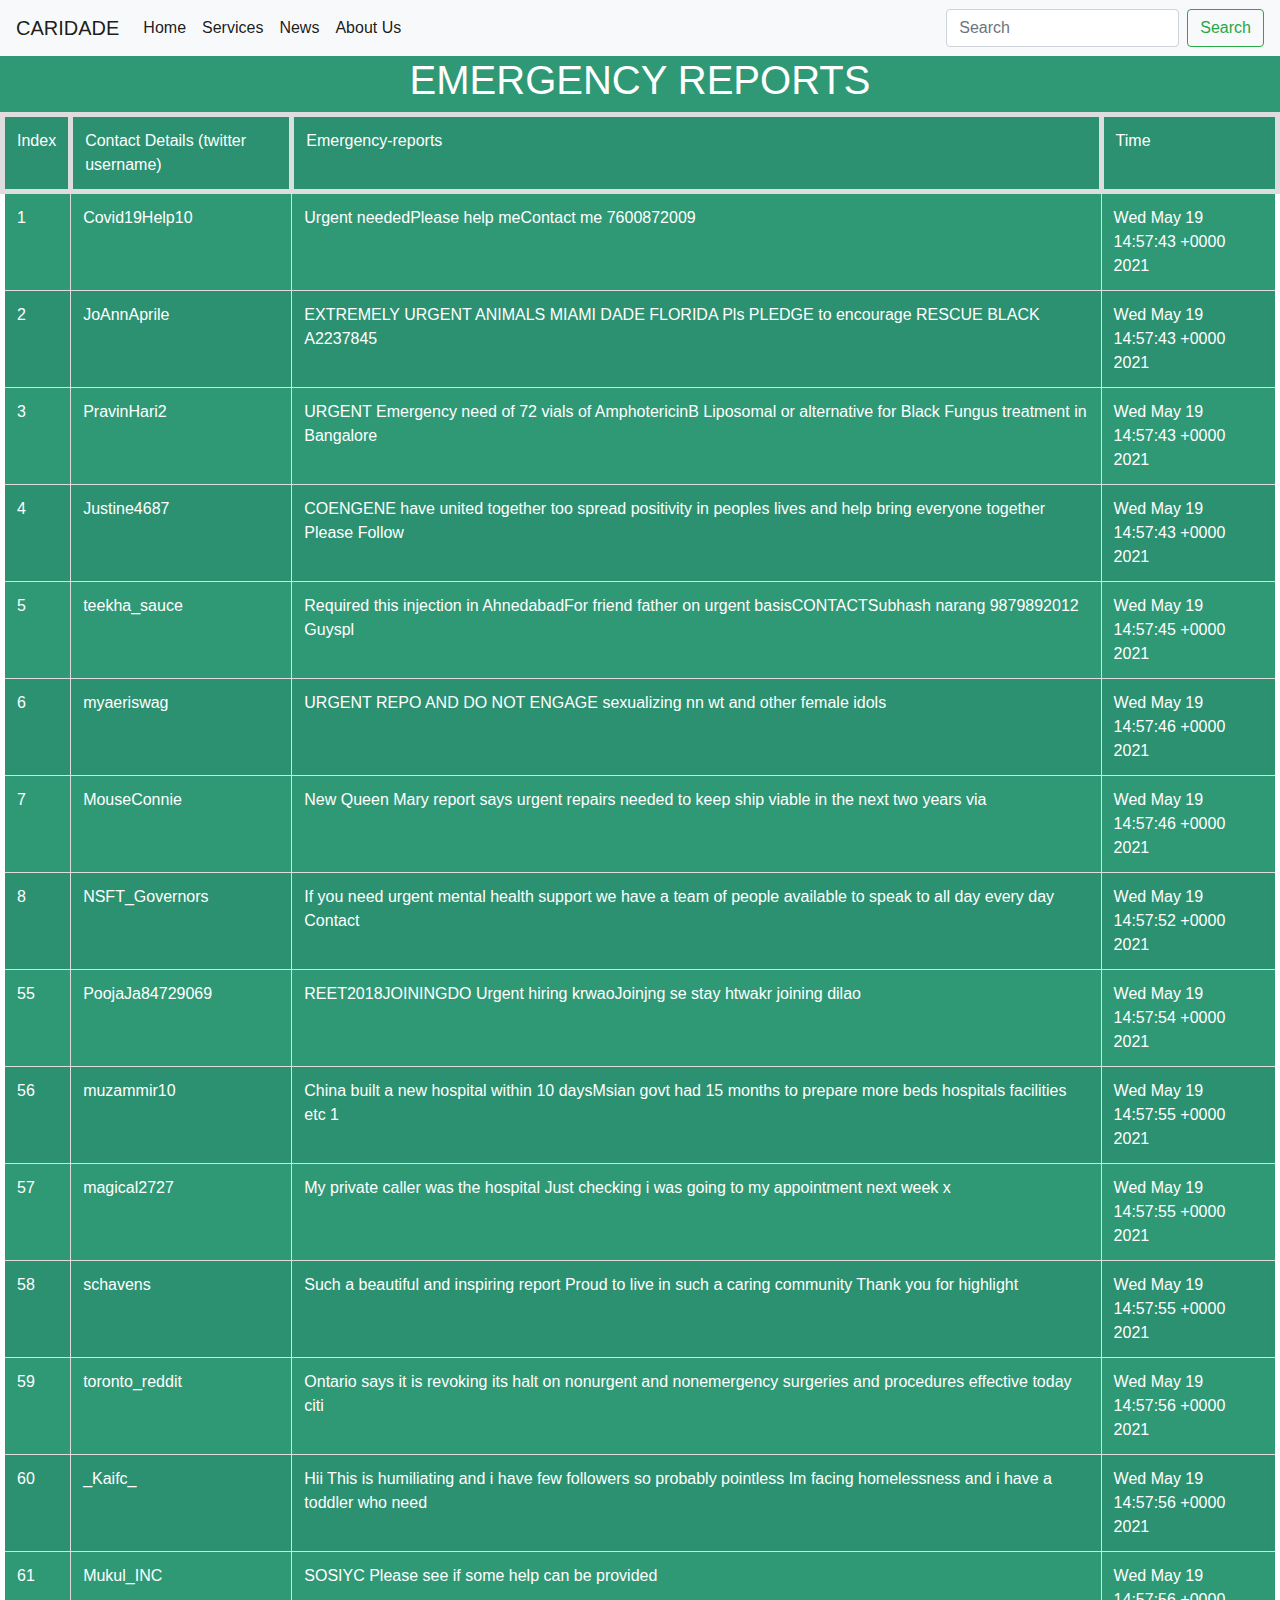
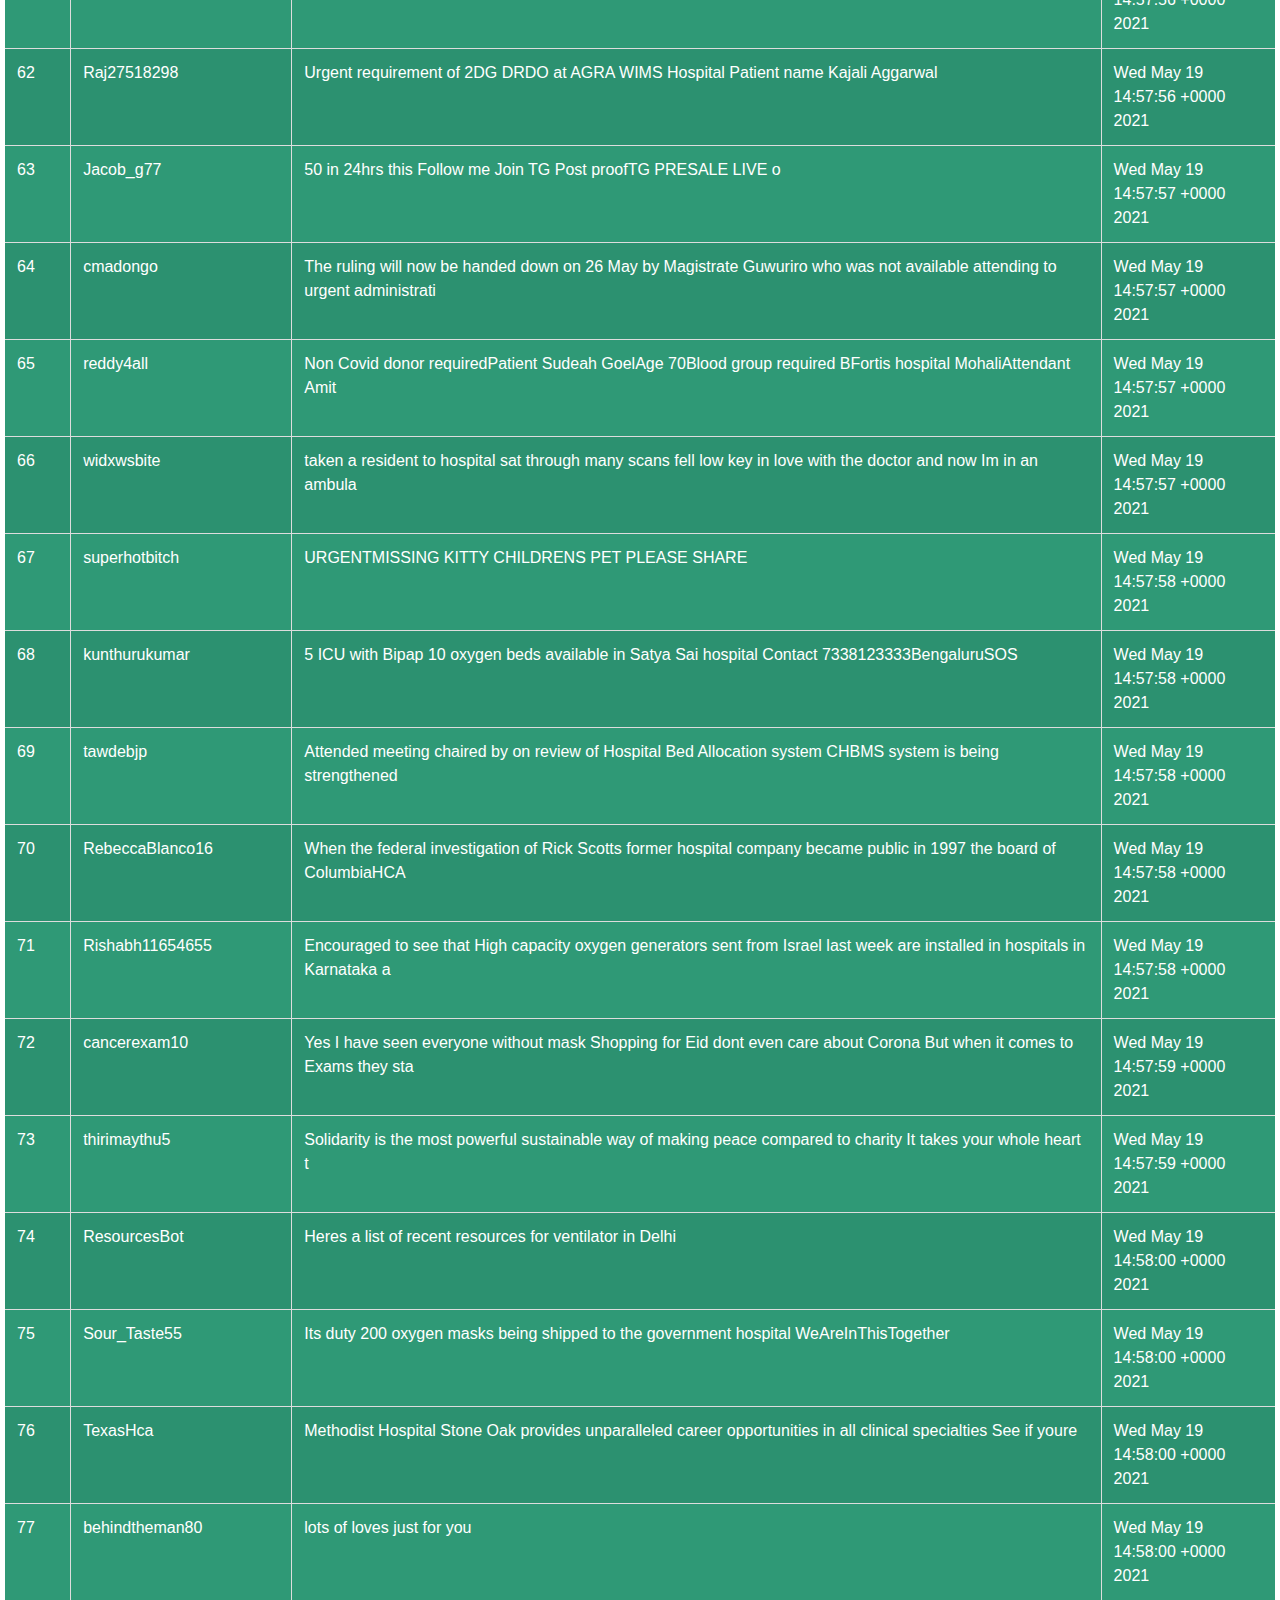
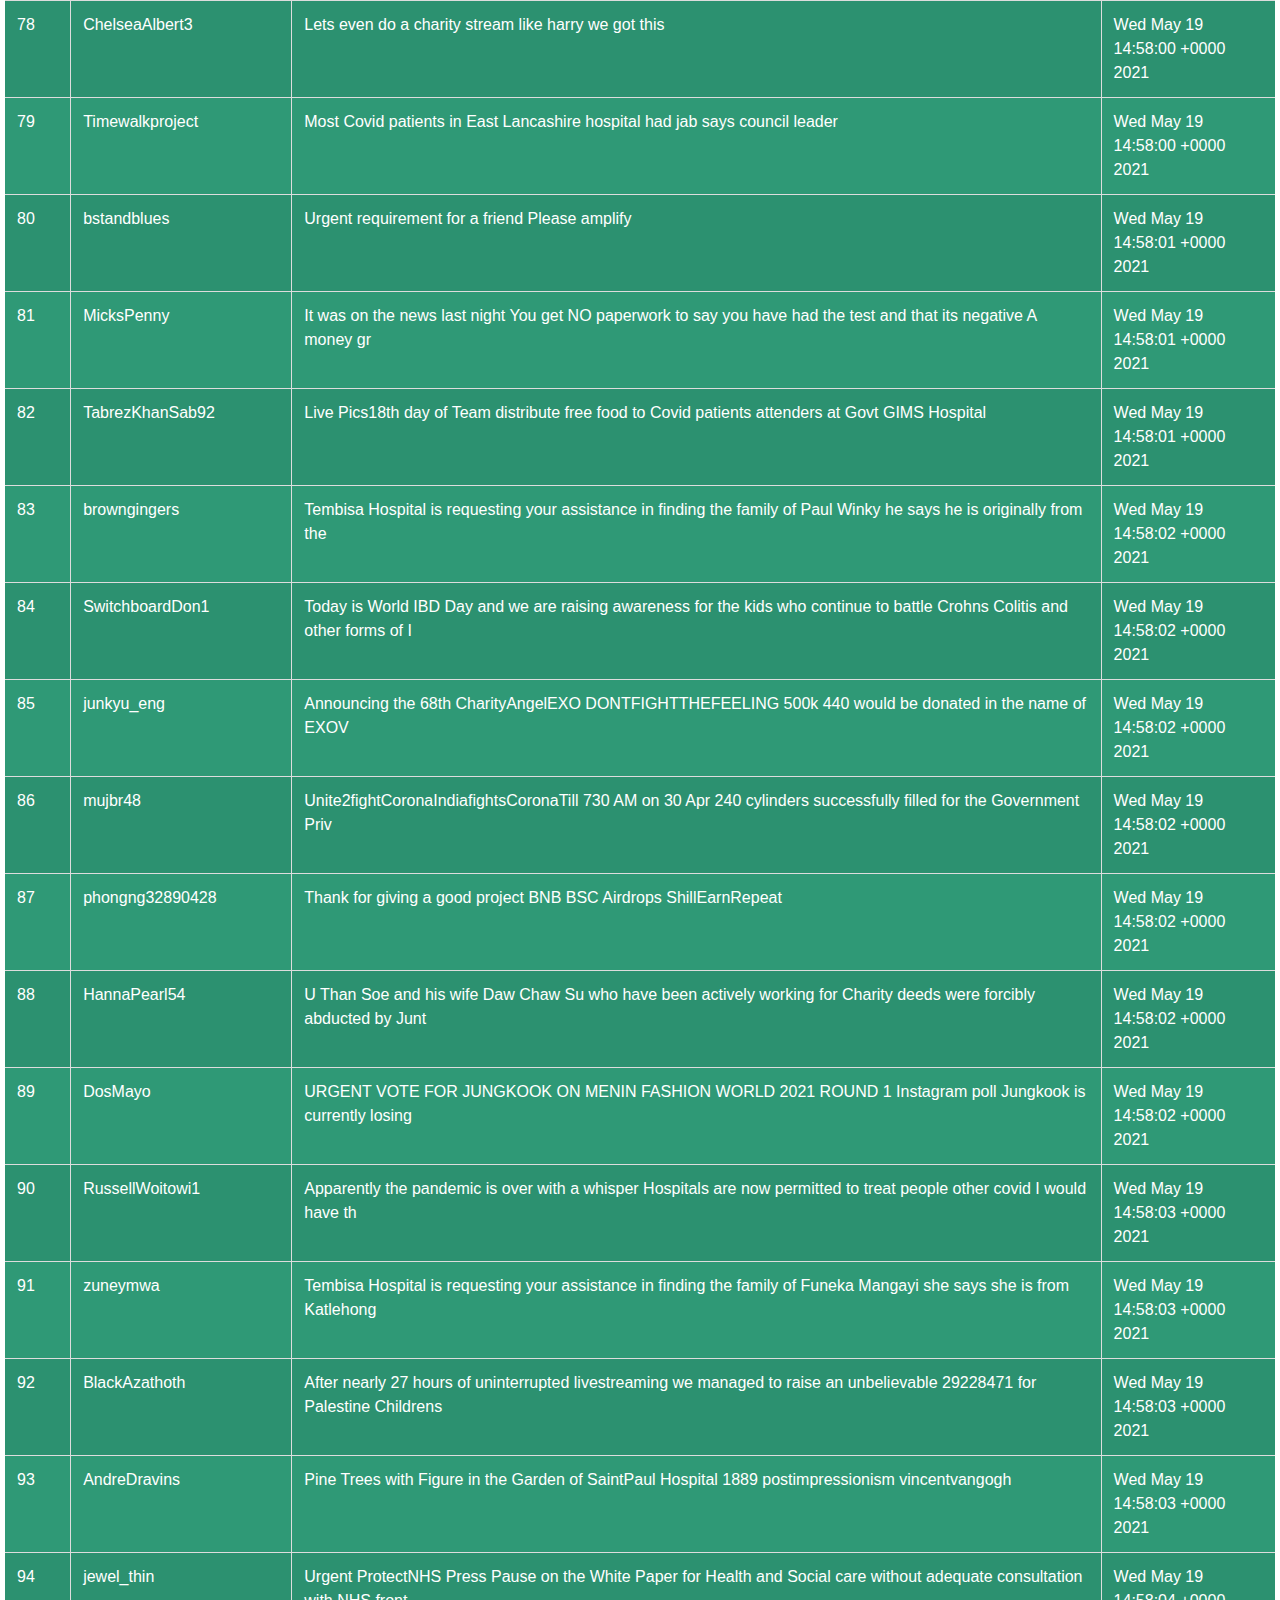
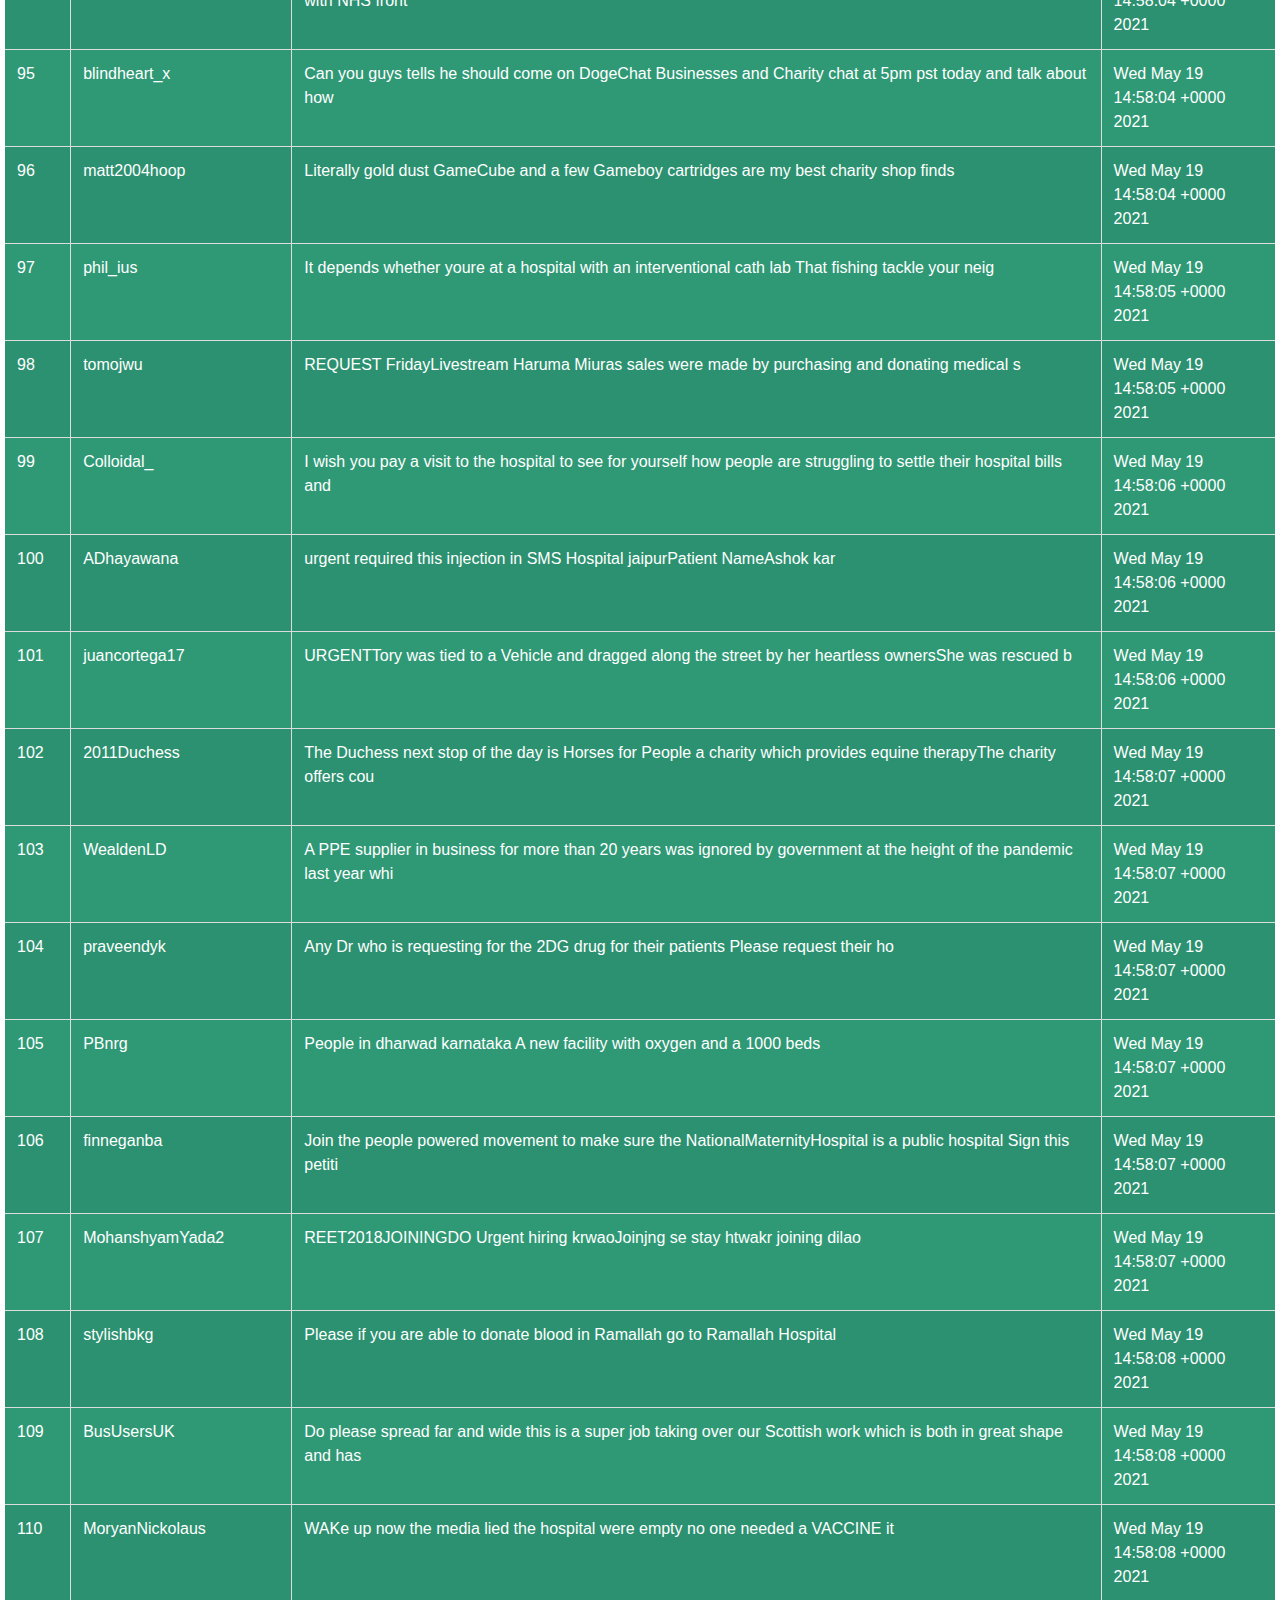
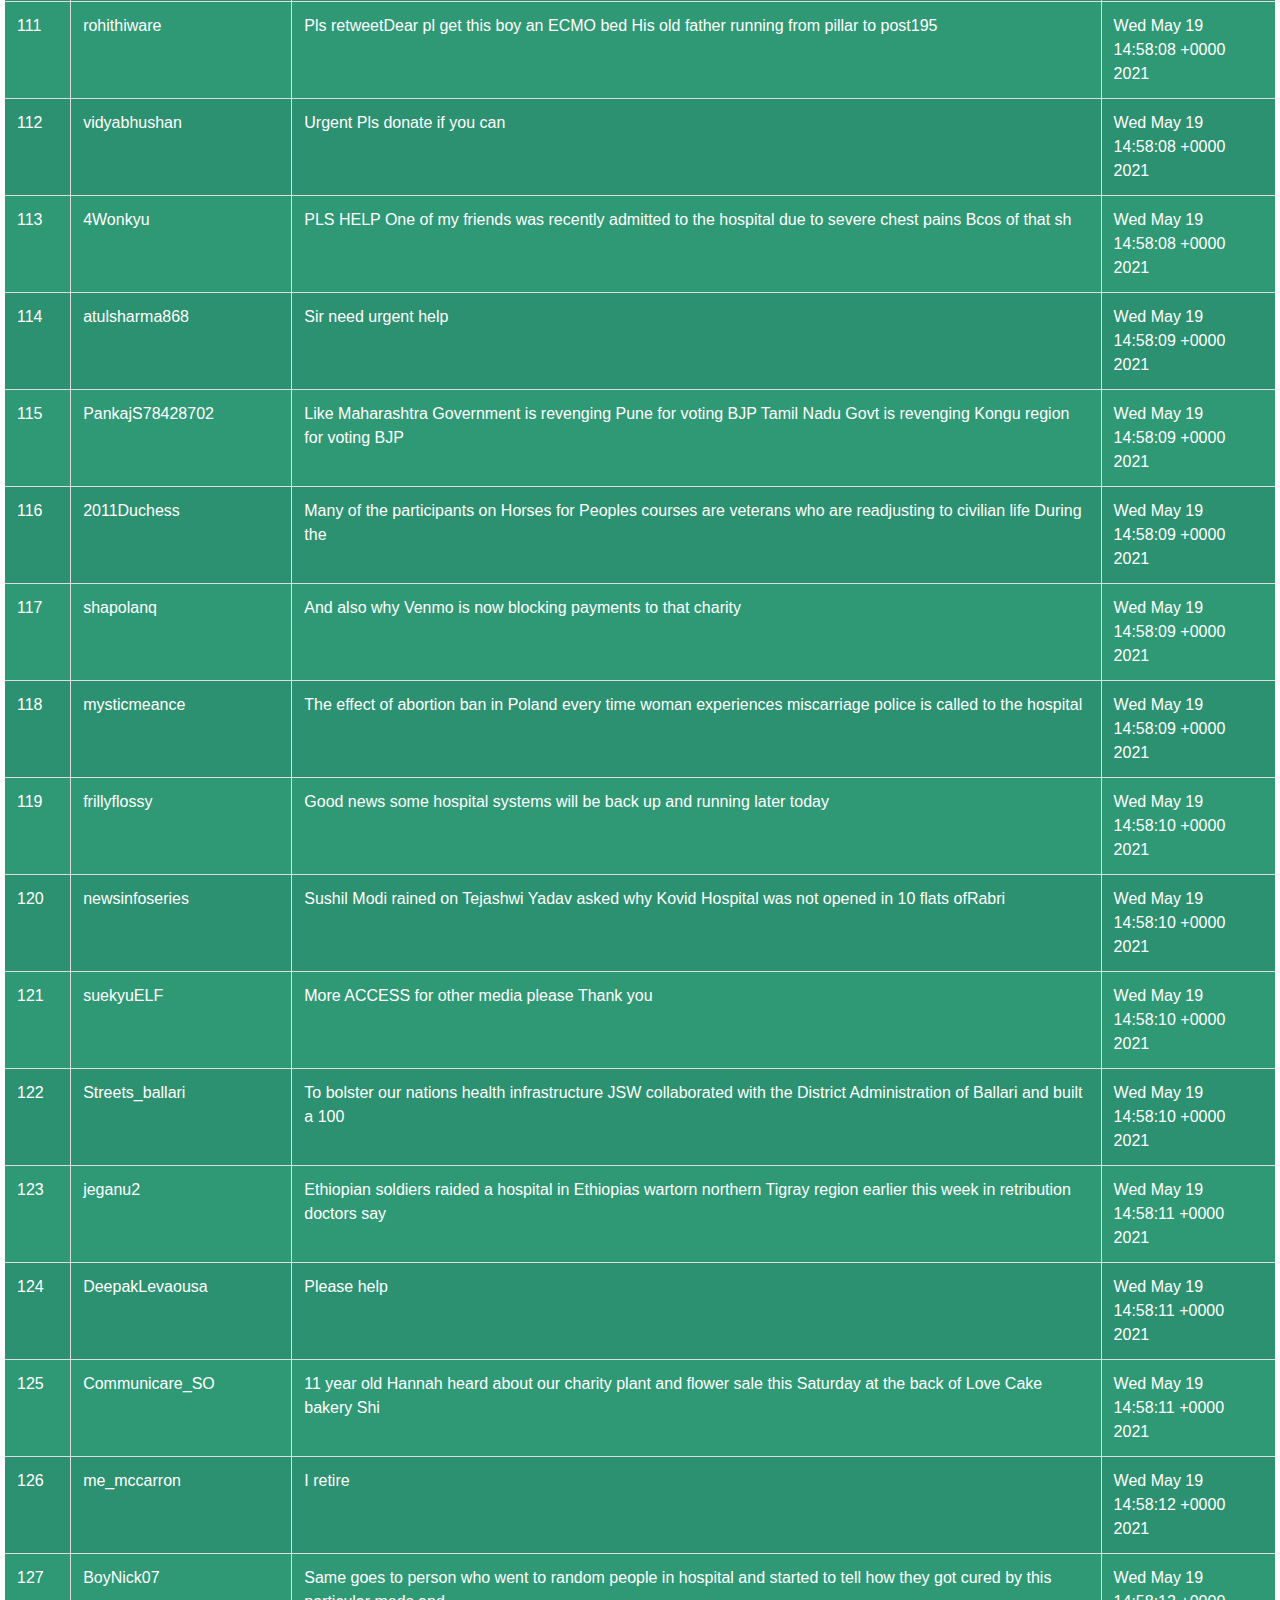
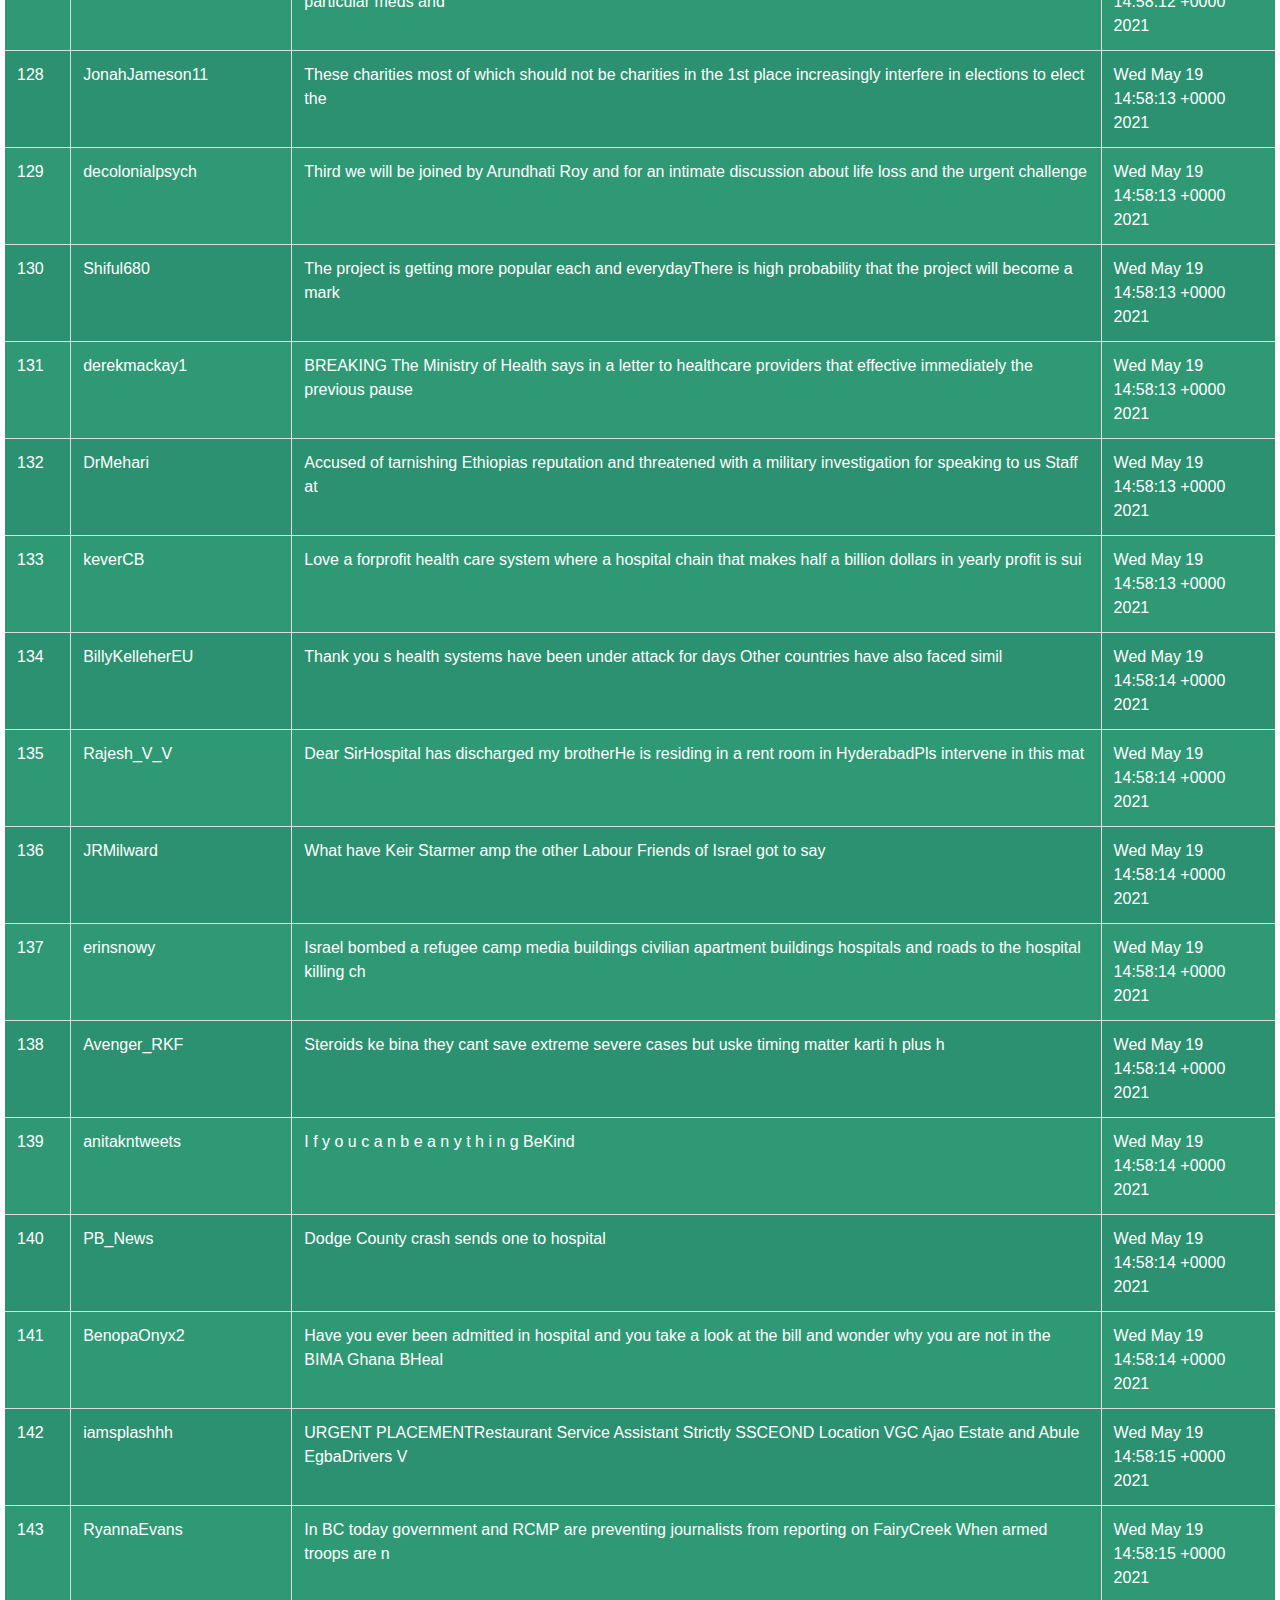
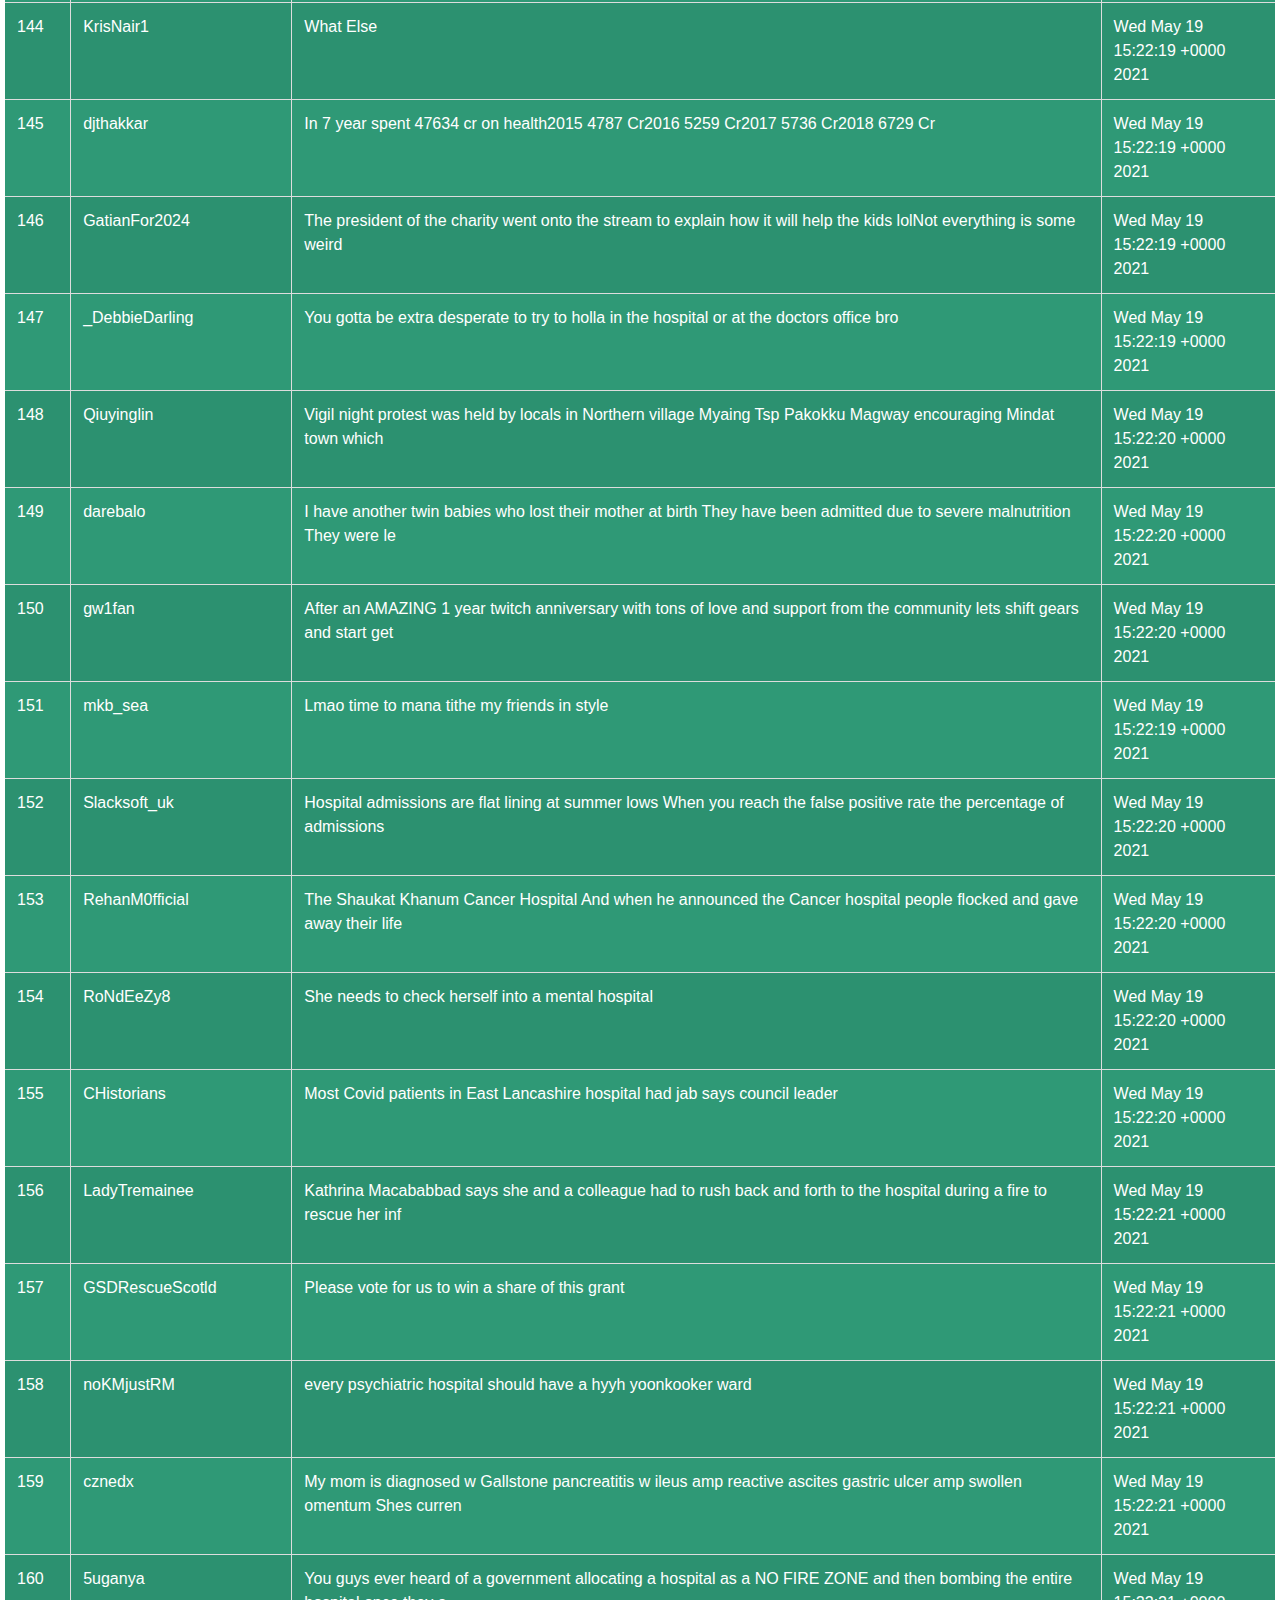
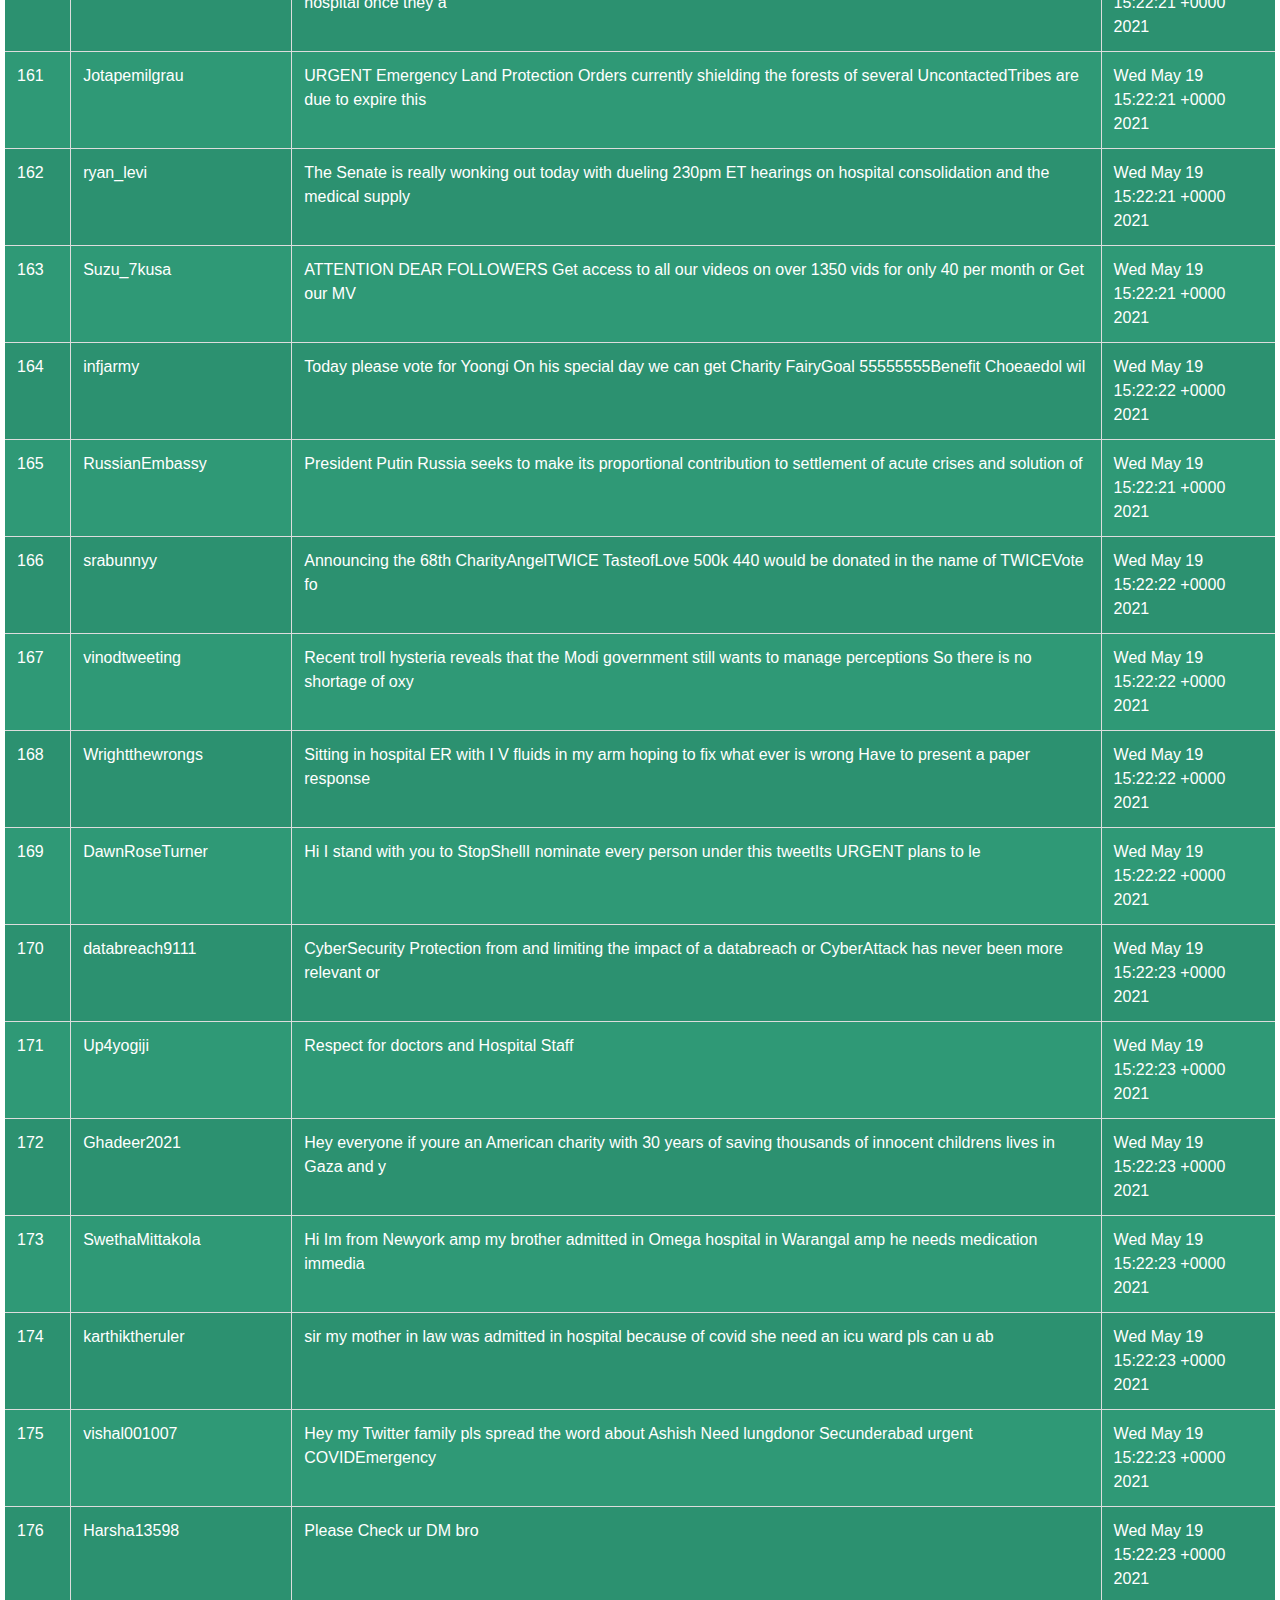
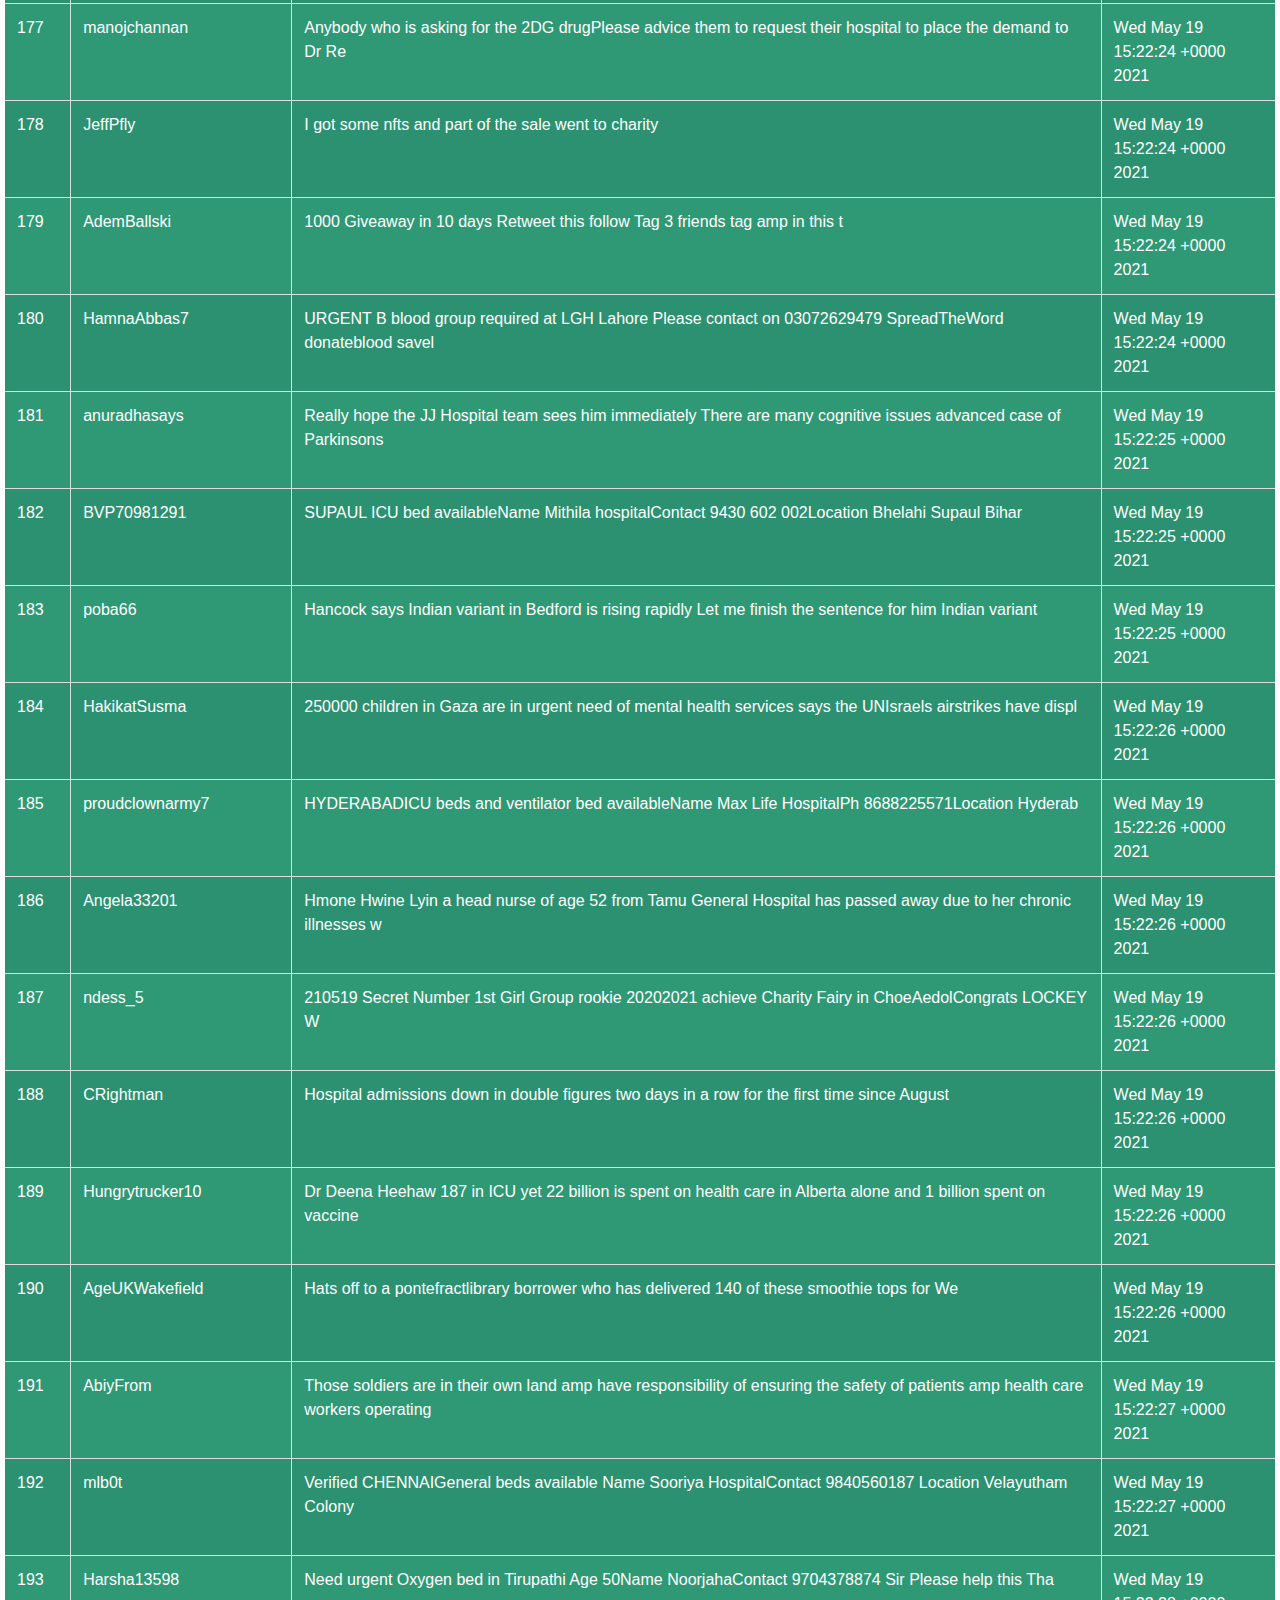
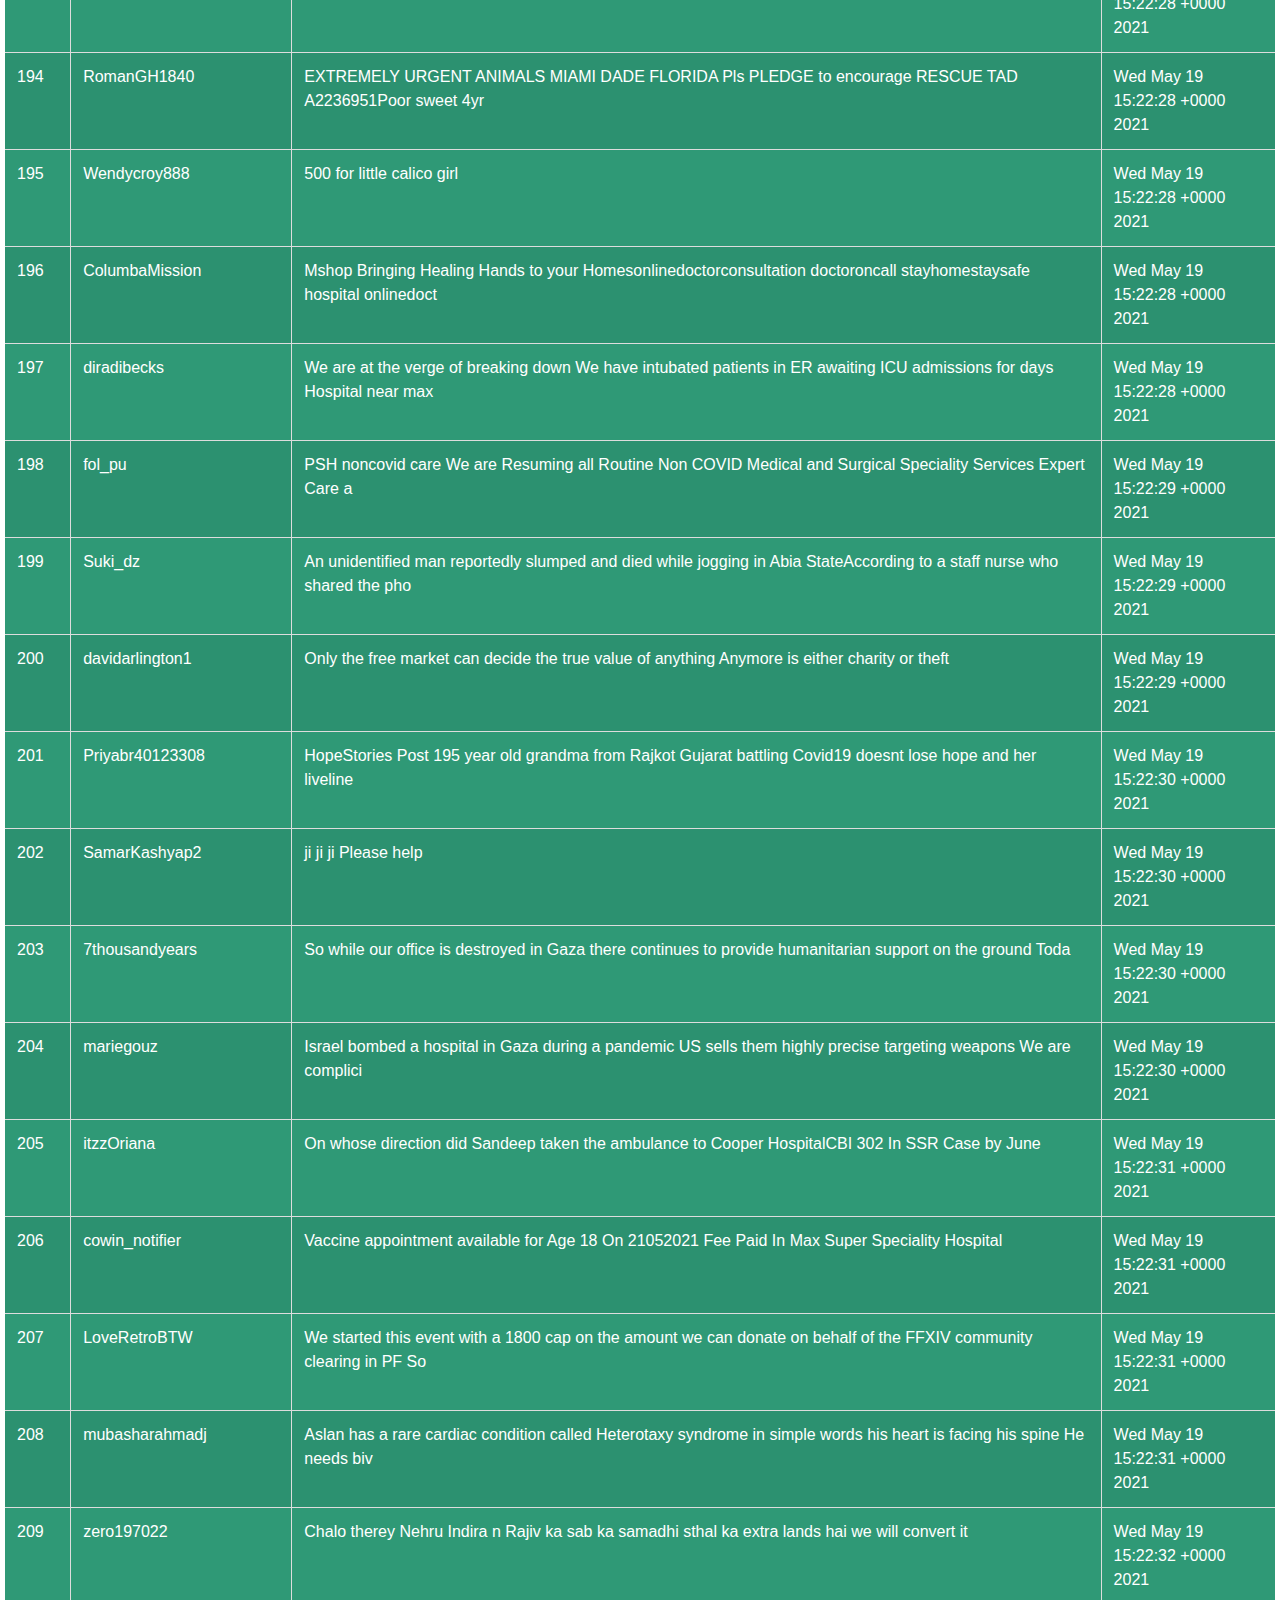
<file: data.html>
<!DOCTYPE html>
<html>
  <head>
    <link rel="stylesheet" href="https://maxcdn.bootstrapcdn.com/bootstrap/4.0.0/css/bootstrap.min.css" integrity="sha384-Gn5384xqQ1aoWXA+058RXPxPg6fy4IWvTNh0E263XmFcJlSAwiGgFAW/dAiS6JXm" crossorigin="anonymous">
  </head>

<body style="background-color: rgb(47, 153, 118); color: white;">
    <nav class="navbar navbar-expand-lg navbar-light bg-light">
        <a class="navbar-brand" href="#">CARIDADE</a>
        <button class="navbar-toggler" type="button" data-toggle="collapse" data-target="#navbarSupportedContent" aria-controls="navbarSupportedContent" aria-expanded="false" aria-label="Toggle navigation">
          <span class="navbar-toggler-icon"></span>
        </button> 
        <div class="collapse navbar-collapse" id="navbarSupportedContent">
          <ul class="navbar-nav mr-auto">
            <li class="nav-item active">
              <a class="nav-link" href="#">Home </a>
            </li>
            <li class="nav-item active">
              <a class="nav-link" href="#c" >Services</a>
            </li>
            <li class="nav-item active">
              <a class="nav-link" href="data.html">News</a>
            </li>
            <li class="nav-item active">
              <a class="nav-link " href="#team">About Us</a>
            </li>
          </ul>
          <form class="form-inline my-2 my-lg-0">
            <input class="form-control mr-sm-2" type="search" placeholder="Search" aria-label="Search">
            <button class="btn btn-outline-success my-2 my-sm-0" type="submit">Search</button>
          </form>
        </div>
      </nav>
<h2 style="text-align: center; font-size: 40px;">EMERGENCY REPORTS</h2>
 <p id="demo" class="table table-striped"></p> 
<script>
var oXHR = new XMLHttpRequest();
    oXHR.onreadystatechange = function() {
        if (oXHR.readyState == 4&&this.status==200) {		
            var jsondata = JSON.parse(this.responseText);
            var tableBody = '<table style="border: solid 5px;" ><tr><td style="border: solid 5px #DDD;">Index</td><td style="border: solid 5px #DDD;"> Contact Details (twitter username)</td><td style="border: solid 5px #DDD;">Emergency-reports</td><td style="border: solid 5px #DDD;">Time</td>';
            jsondata.forEach(function(d)
            {
             tableBody += '<tr><td style="border: solid 1px #DDD;">'+d.Index+'</td><td style="border: solid 1px #DDD;">'+d.Username+'</td><td style="border: solid 1px #DDD;">'+d.Entire_text+'</td><td style="border: solid 1px #DDD;">'+d.Timestamp+'</td></tr>';   
              });
             tableBody += '<table>';
           var divContainer = document.getElementById("demo");
           divContainer.innerHTML = tableBody;
        }
    }
    oXHR.open("GET", "csvjson.json", true);  // get json file.
    oXHR.send();
</script>
<footer class="page-footer font-small blue pt-4" style="background-color: rgb(29, 116, 75);" >
    <div class="container-fluid text-center text-md-left">
      <div class="row">
        <div class="col-md-6 mt-md-0 mt-3">
          <h5 class="text-uppercase">Caridade </h5>
          <p>The charity tonight launched its great crusade against homelessness.</p>
          <p>For any queries contact our team members. </p>     
        </div>
        <hr class="clearfix w-100 d-md-none pb-3">
      </div>
    </div>
    <div class="footer-copyright text-center py-3">© 2021 Copyright
    </div>
  </footer>

</body>
</html>
</file>
